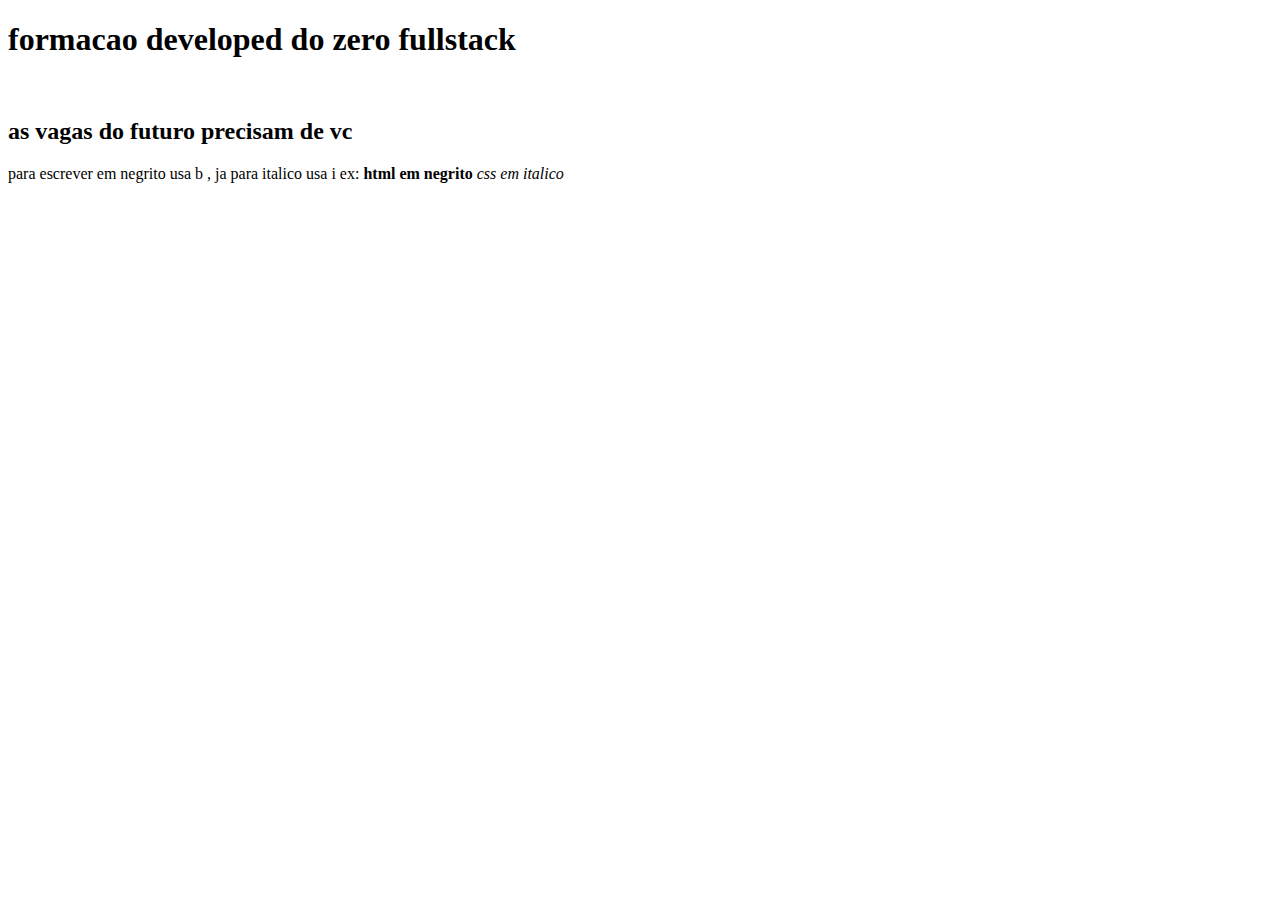
<file: modulo3/aula03/dev.ti/index.html>
<!DOCTYPE html>
<html lang="en">
<head>
    <meta charset="UTF-8">
    <meta http-equiv="X-UA-Compatible" content="IE=edge">
    <meta name="viewport" content="width=device-width, initial-scale=1.0">
    <title>Document</title>
</head>
<body>
    <h1>formacao developed do zero fullstack</h1>
    <br>
    <h2>
        as vagas do futuro precisam de vc
    </h2>

   <p>para escrever em negrito usa b , ja para italico usa i ex:  <b>html em negrito</b> <i>css em italico</i> </p>

</body>
</html>
</file>
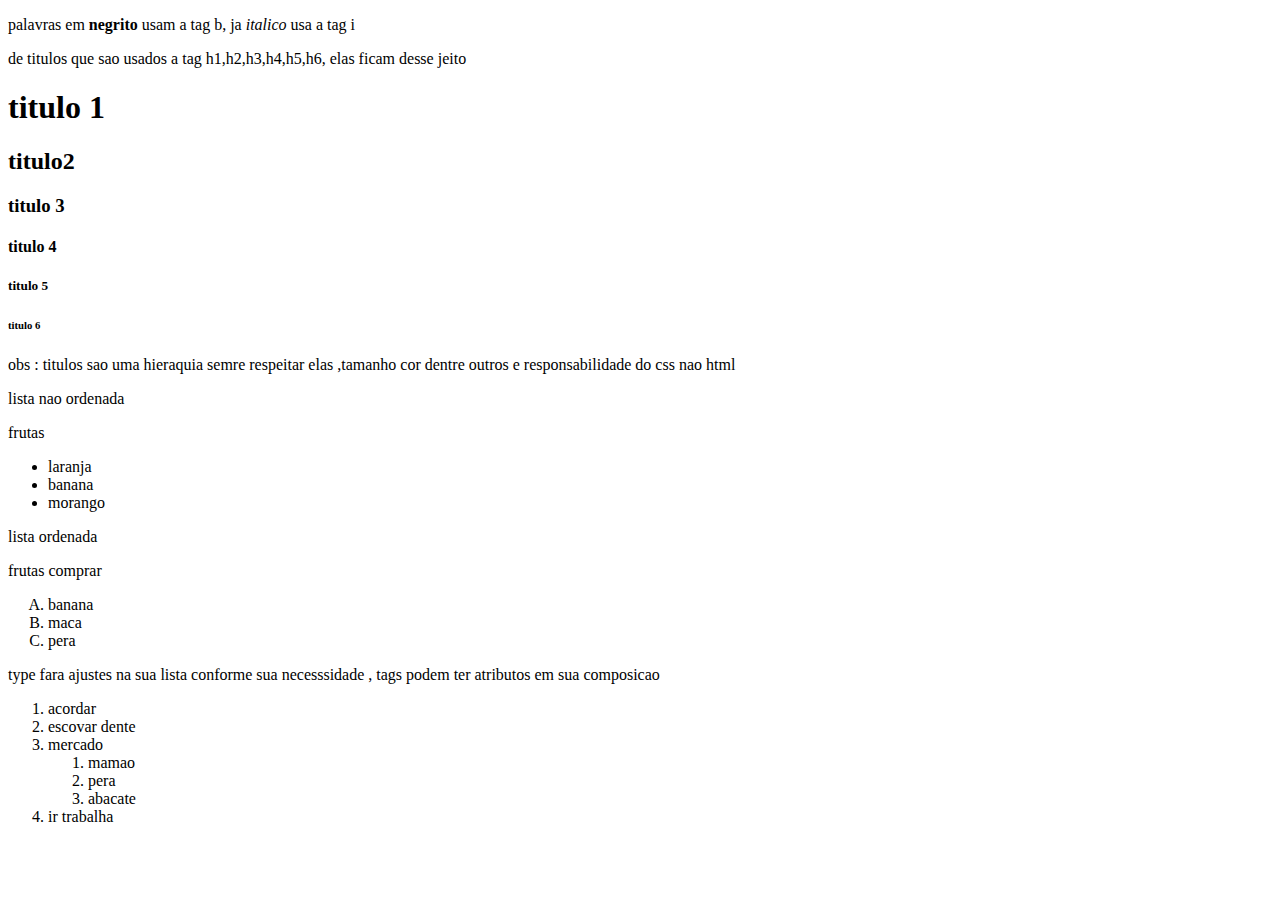
<file: modulo3/aula02/aula2.html>
<!DOCTYPE html>
<html lang="en">
<head>
    <meta charset="UTF-8">
    <meta http-equiv="X-UA-Compatible" content="IE=edge">
    <meta name="viewport" content="width=device-width, initial-scale=1.0">
    <title>aula2</title>
</head>
<body>
    <p>palavras em <b>negrito </b> usam a tag b, ja <i>italico</i> usa a tag i </p>
    <p>de titulos que sao usados a tag h1,h2,h3,h4,h5,h6, elas ficam desse jeito</p>

    <h1>titulo 1</h1>
    <h2>titulo2</h2>
    <h3>titulo 3</h3>
    <h4>titulo 4</h4>
    <h5>titulo 5</h5>
    <h6>titulo 6</h6>

    <p>obs : titulos sao uma hieraquia semre respeitar elas ,tamanho cor dentre outros e responsabilidade do css nao html</p>

    <p>lista nao ordenada</p>
    <p>frutas</p>
    <ul>
        <li>laranja</li>
        <li>banana</li>
        <li>morango</li>
    </ul>

    <p>lista ordenada</p>
    <p>frutas comprar</p>
    <ol type="A"> 
        <li>banana</li>
        <li>maca</li>
        <li>pera</li>
    </ol>
    <p>type fara ajustes na sua lista conforme sua necesssidade , tags podem ter atributos em sua composicao</p>

    <ol>
        <li>acordar </li>
        <li>escovar dente</li>
        <li> mercado
            <ol>
            <li>mamao</li>
            <li>pera</li>
            <li>abacate</li>
        </ol>
    </li>
    <li>ir trabalha </li>
    

       
    </ol>

</body>
</html>
</file>
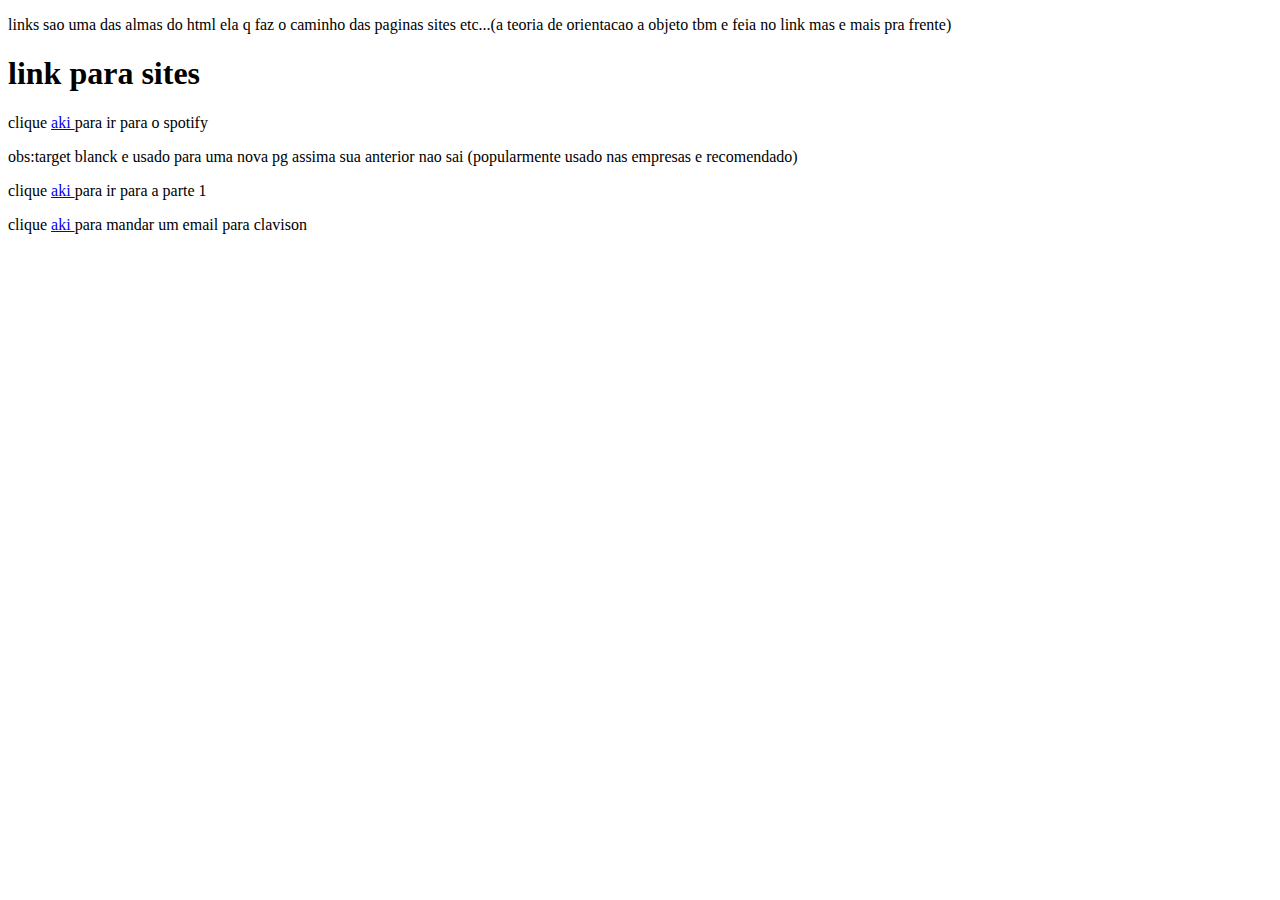
<file: modulo3/aula02/aula2pt2.html>
<!DOCTYPE html>
<html lang="en">
<head>
    <meta charset="UTF-8">
    <meta http-equiv="X-UA-Compatible" content="IE=edge">
    <meta name="viewport" content="width=device-width, initial-scale=1.0">
    <title>links </title>
</head>
<body>
    <p>links sao uma das almas do html ela q faz o caminho das paginas sites etc...(a teoria de orientacao a objeto tbm e feia no link mas e mais pra frente)</p>

     <h1>link para sites</h1>

     <p>clique  <a href="https://open.spotify.com/" target="_blank"> aki </a>para ir para o spotify </p>

   <p>obs:target blanck e usado para uma nova pg assima sua anterior nao sai (popularmente usado nas empresas e recomendado)</p>

   <p>clique  <a href="aula2.html" target="_blank"> aki </a>para ir para a parte 1</p>

   <p>clique  <a href="mailton:clavison@gmail.com" > aki </a>para mandar um email para clavison </p>

   <p><a href="/CursoDev/modulo3/aula2.html"></a></p>

  

</body>
</html>
</file>
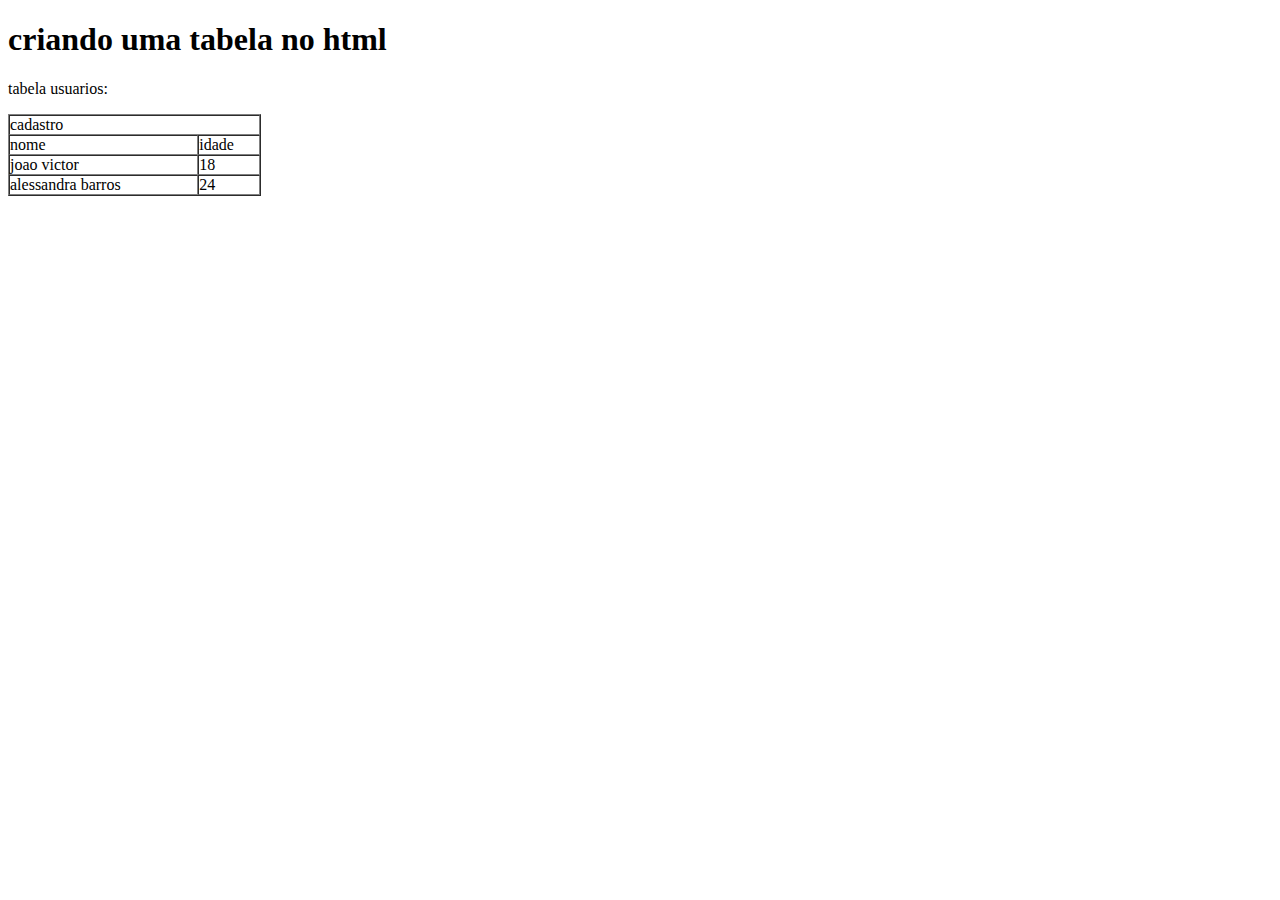
<file: modulo3/aula03/aula3pt2.html>
<!DOCTYPE html>
<html lang="pt-br">
<head>
    <meta charset="UTF-8">
    <meta http-equiv="X-UA-Compatible" content="IE=edge">
    <meta name="viewport" content="width=device-width, initial-scale=1.0">
    <title> aula 3 tabela</title>
</head>
<body>
    <h1>criando uma tabela no html</h1>
    <p>tabela usuarios:</p>
    
    <table border="1" cellpadding="0" cellspacing="0" width="20%">
        <tr>
            <td colspan="2">cadastro</td>
        </tr>
        <tr>
            <td>nome</td>
            <td>idade</td>

        </tr>
        <tr>
            <td>joao victor </td>
            <td>18</td>
        </tr>

        <tr>
            <td>alessandra barros</td>
            <td>24</td>
        </tr>
    </table>
</body>
</html>
</file>
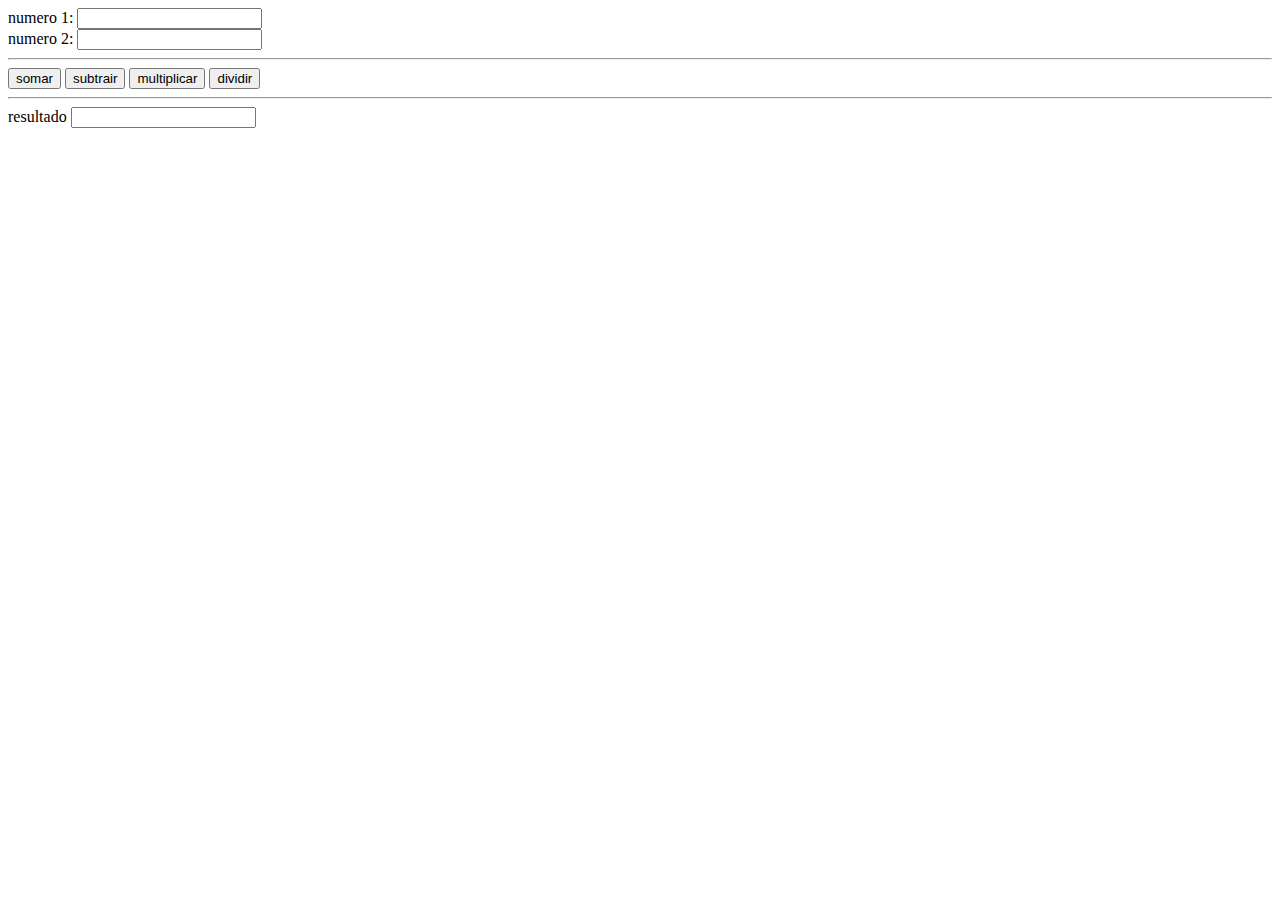
<file: modulo3/aula04/javascript/exemplo01.html>
<!DOCTYPE html>
<html lang="pt-br">
<head>
    <meta charset="UTF-8">
    <meta http-equiv="X-UA-Compatible" content="IE=edge">
    <meta name="viewport" content="width=device-width, initial-scale=1.0">
    <title>exemplo calcular</title>
    <script>
        
        function somar(){
            n1=parseInt(document.getElementById("txtN1").value);
            n2=parseInt(document.getElementById("txtN2").value);
            document.getElementById("Resultado").value=(N1+N2);
        }

        function diminuir(){
            n1=parseInt(document.getElementById("txtN1").value);
            n2=parseInt(document.getElementById("txtN2").value);
            document.getElementById("Resultado").value=(N1-N2);
        }

        function multiplicar(){
            n1=parseInt(document.getElementById("txtN1").value);
            n2=parseInt(document.getElementById("txtN2").value);
            document.getElementById("Resultado").value=(N1*N2);
        }

        function dividir(){
            n1=parseInt(document.getElementById("txtN1").value);
            n2=parseInt(document.getElementById("txtN2").value);
            document.getElementById("Resultado").value=(N1/N2);
        }

    </script>
</head>
<body>
    <form action="#" name="f" method="get">
       <div>
        <label for="txtN1">numero 1:</label>
        <input type="number" id="txtN1">
       </div> 

       <div>
        <label for="txtN2">numero 2:</label>
        <input type="number" id="txtN2">
       </div> 
       <hr>

       <div>
        <button type="button" onclick="somar()">somar</button>
        <button type="button" onclick="diminuir()">subtrair</button>
        <button type="button" onclick="multiplicar()">multiplicar</button>
        <button type="button" onclick="dividir()">dividir</button>
       </div>
       <hr>
       <div>
        <label for="Resultado">resultado</label>
        <input type="number"  id="Resultado" readonly>
       </div>

    </form>
</body>
</html>
</file>
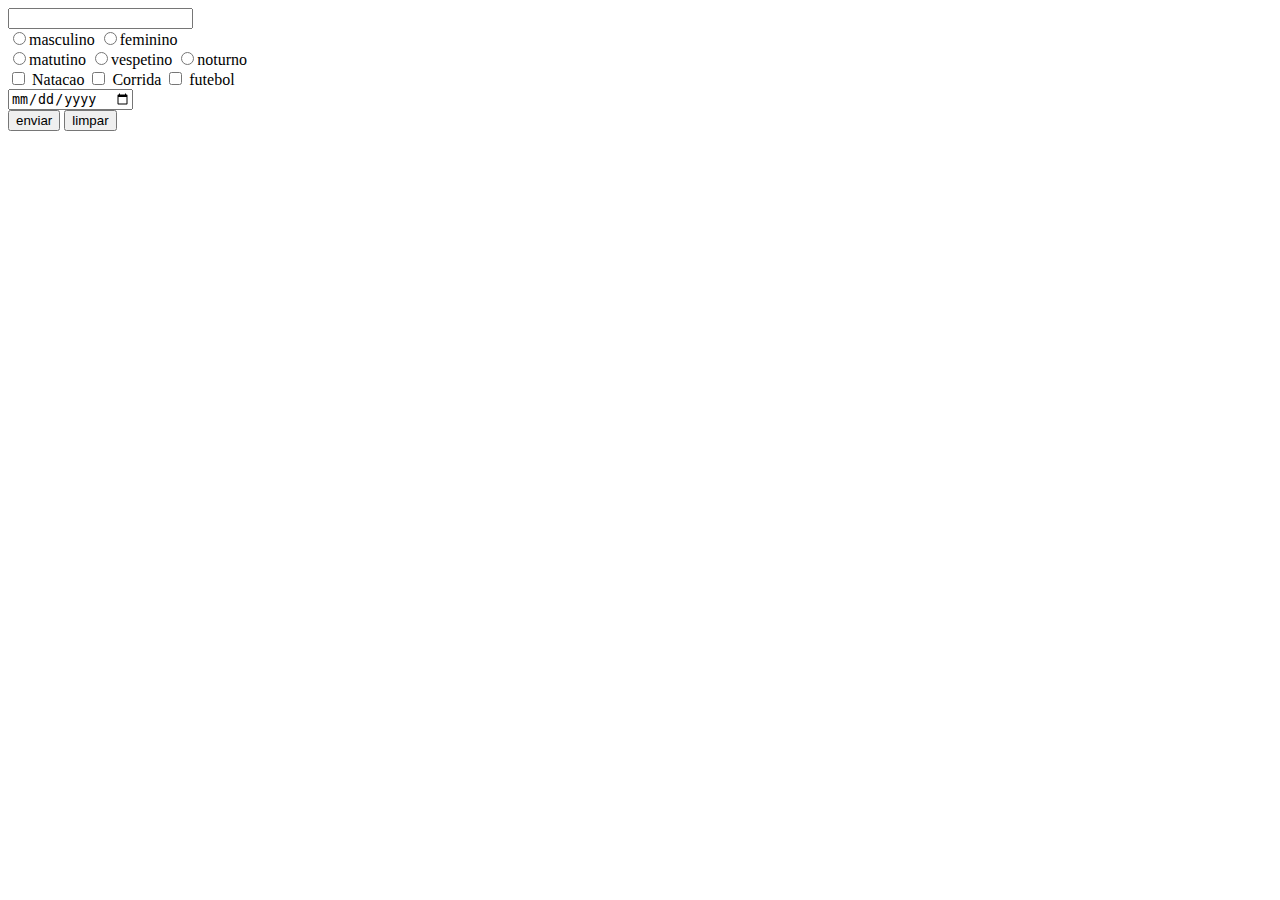
<file: modulo3/aula04/javascript/formulario.html>
<!DOCTYPE html>
<html lang="pt-br">
<head>
    <meta charset="UTF-8">
    <meta http-equiv="X-UA-Compatible" content="IE=edge">
    <meta name="viewport" content="width=device-width, initial-scale=1.0">
    <title>exemplo de formulario</title>
</head>
<body>
    <form action="#" method="get" autocomplete="on">
        <div> 
            
            <label for="produto"></label>
            <input type="text" id="produto" name="produto">
        
        </div>

        <div>
            <input type="radio" name="sexo" value="m">masculino
            <input type="radio" name="sexo" value="f">feminino
        </div>


        <div>
            <input type="radio" name="turno" value="m">matutino
            <input type="radio" name="turno" value="v">vespetino
            <input type="radio" name="turno" value="n">noturno
        </div>

        <div>
            <input type="checkbox" id="natacao" name="esporte[]" value="Natacao">
            <label for="natacao">Natacao</label>
            <input type="checkbox" id="corrida" name="esporte[]" value="Corrida">
            <label for="corrida">Corrida</label>
            <input type="checkbox" id="futebol" name="esporte[]" value="Futebol">
            <label for="futebol">futebol</label>
        </div>

        <div>
            <input type="date">
        </div>

        <button>enviar</button>
        <input type="reset"value="limpar" >

    </form>
</body>
</html>
</file>
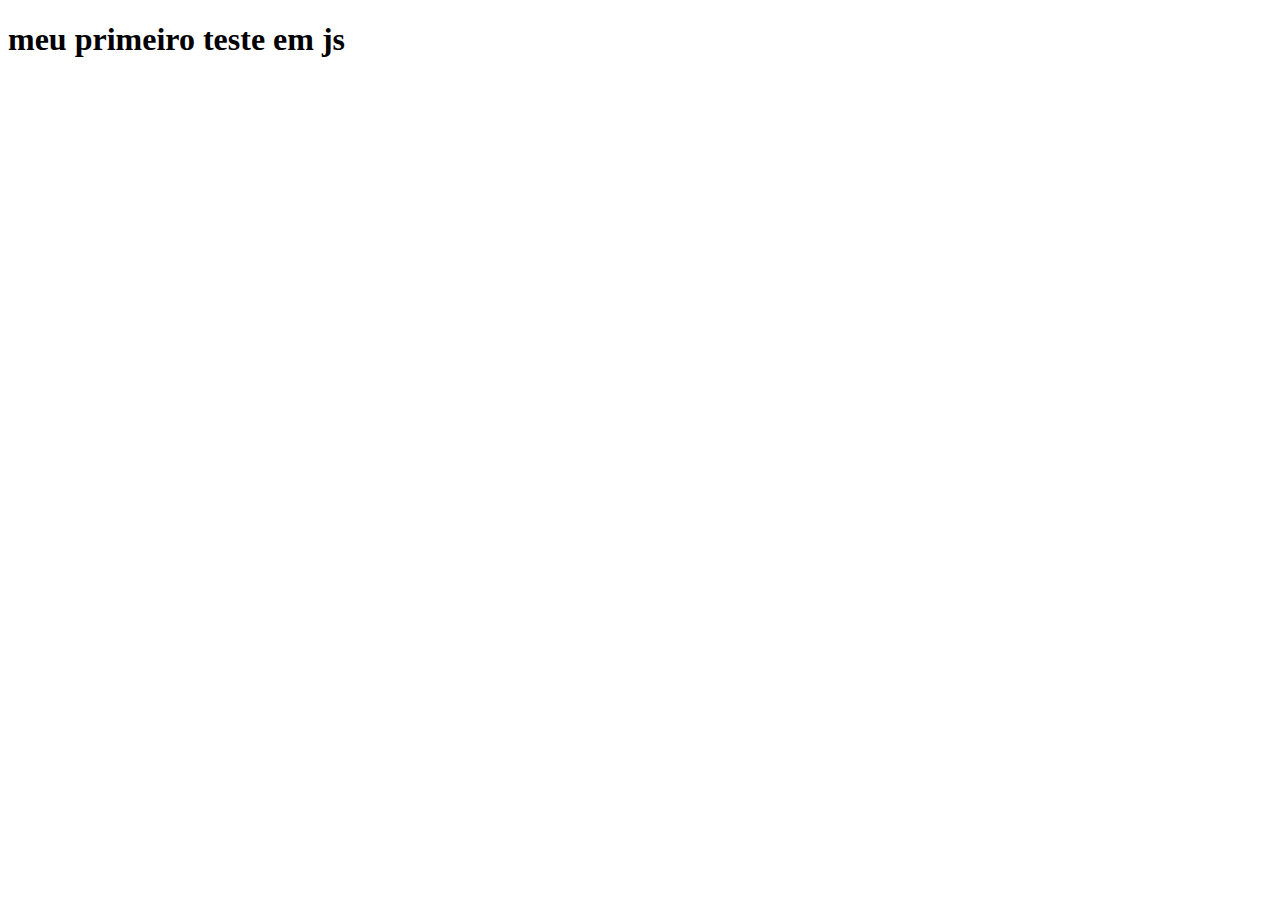
<file: modulo3/aula04/javascript/primeirojs.html>
<!DOCTYPE html>
<html lang="pt-br">
<head>
    <meta charset="UTF-8">
    <meta http-equiv="X-UA-Compatible" content="IE=edge">
    <meta name="viewport" content="width=device-width, initial-scale=1.0">
    <title>primeiro js</title>
    <script>
        const nome= "clavison";
        const idade=56;
        const peso=63.5;
        console.log(peso)
        const altura=1.68;
        var imc=0;
        imc=peso/(altura*altura);
        console.log(nome+ "imc" + imc)

    


    </script>
</head>
<body>
    <h1>meu primeiro teste em js</h1>
</body>
</html>
</file>
